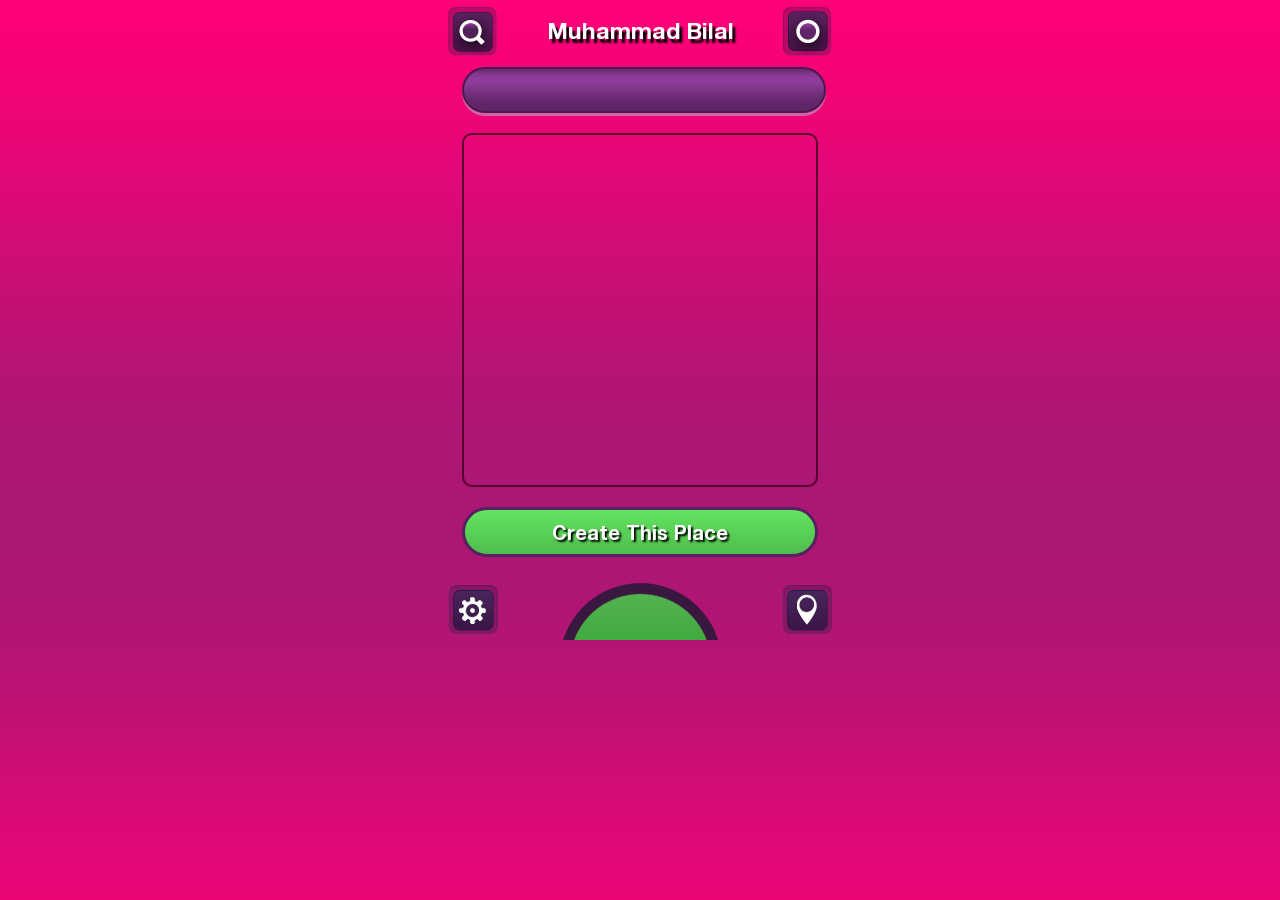
<file: www/createplace-responsive.html>
<!DOCTYPE html>
<html>
<head>
<meta http-equiv="Content-Type" content="text/html; charset=utf-8"/>
<title>sweet-4</title>
<link href="css/sweet-place.css" rel="stylesheet" type="text/css">
<link href="fonts/style-typo.css" rel="stylesheet" type="text/css">
<link href="fonts/style-typo.css" rel="stylesheet" type="text/css">
<link href="css/responsive-place.css" rel="stylesheet" type="text/css">

<!--<meta http-equiv="Content-Type" content="text/html; charset=utf-8" />-->
<!--<meta name="viewport" content="width=640" />-->

<!--
<meta charset="utf-8">
<meta http-equiv="X-UA-Compatible" content="IE=edge,chrome=1">
<meta name="author" content="O2 Labs">
<meta name="description" content>
<meta name="viewport" content="width=device-width, initial-scale=1.0, maximum-scale=1.0 " />-->
<meta name="viewport" content="width=device-width, initial-scale=1.0, maximum-scale=1.0 "/>
<meta name="apple-mobile-web-app-capable" content="yes">
<!--<meta name="apple-mobile-web-app-status-bar-style" content="black-translucent">-->
<link rel="apple-touch-icon" href="images/touch-icon-iphone.png">
<link rel="apple-touch-icon" sizes="114x114" href="images/touch-icon-iphone4.png">
<link rel="apple-touch-startup-image" href="images/demo.png">
<link rel="shortcut icon" href="images/favicon0.ico">
</head>

<body>
<section class="container">
  <div class="wrapper">
    <div class="wrapper-inner">
      <header>
        <section class="search-btn"><a href="#" class="nad-a nad-b"> 
        <img class="a" src="images/search-btn-single.png" alt="search"> 
        <img class="b" src="images/search-btn-single-h.png" alt="search"> </a> </section>
        <!--<div class="top-circle"> <a href="#"><img src="images/top-green-btn.png" width="310" height="115" alt="img"></a> </div>--> 
        
        <span> Muhammad Bilal </span>
        <section class="header-right-btn"><a href="#" class="nad-a nad-b"> 
        <img class="a" src="images/header-right-btn-single.png" alt="btn"> 
        <img class="b" src="images/header-right-btn-single-h.png" alt="btn"> </a> </section>
      </header>
      <div class="clear"></div>
      <div class="create-a-place">
        <div class="col07">
          <input name="" class="text-field" type="text">
        </div>
        <div id="map_canvas" class="gmap"></div>
        <div class="col07"> 
          <!--<input name="" class="create-place-btn-gmail create-place-btn" type="button" value="Create This Place" ng-click=creatPlaceParse(place) />-->
          <input type="submit" ng-disabled="placeForm.placeaddress.$pristine || placeForm.placeaddress.$dirty && placeForm.placeaddress.$invalid"
                           class="create-place-btn-gmail create-place-btn" value="Create This Place"
                           ng-class="{enable : !placeForm.placename.$invalid || !placeForm.placeaddress.$invalid, disable : placeForm.placename.$invalid || placeForm.placeaddress.$invalid}"/>
        </div>
      </div>
    </div>
    <div class="clear"></div>
    <section class="bottom-area-container">
      <section class="bottom-area">
        <section class="setting-btn"><a href="#" class="nad-a nad-b"> 
        <img class="a" src="images/setting-icon-single.png" alt="setting"> 
        <img class="b" src="images/setting-icon-single-h.png" alt="setting"> </a></section>
        <section class="bottom-green-btn"><a href="#"><img alt="img" src="images/bottom-green-btn.png"></a> </section>
        <section class="place-btn"><a href="#" class="nad-a nad-b">
         <img class="a" src="images/place-btn-single.png" alt="setting"> 
         <img class="b" src="images/place-btn-single-h.png" alt="setting"> </a> </section>
      </section>
    </section>
  </div>
</section>
</body>
</html>
</file>
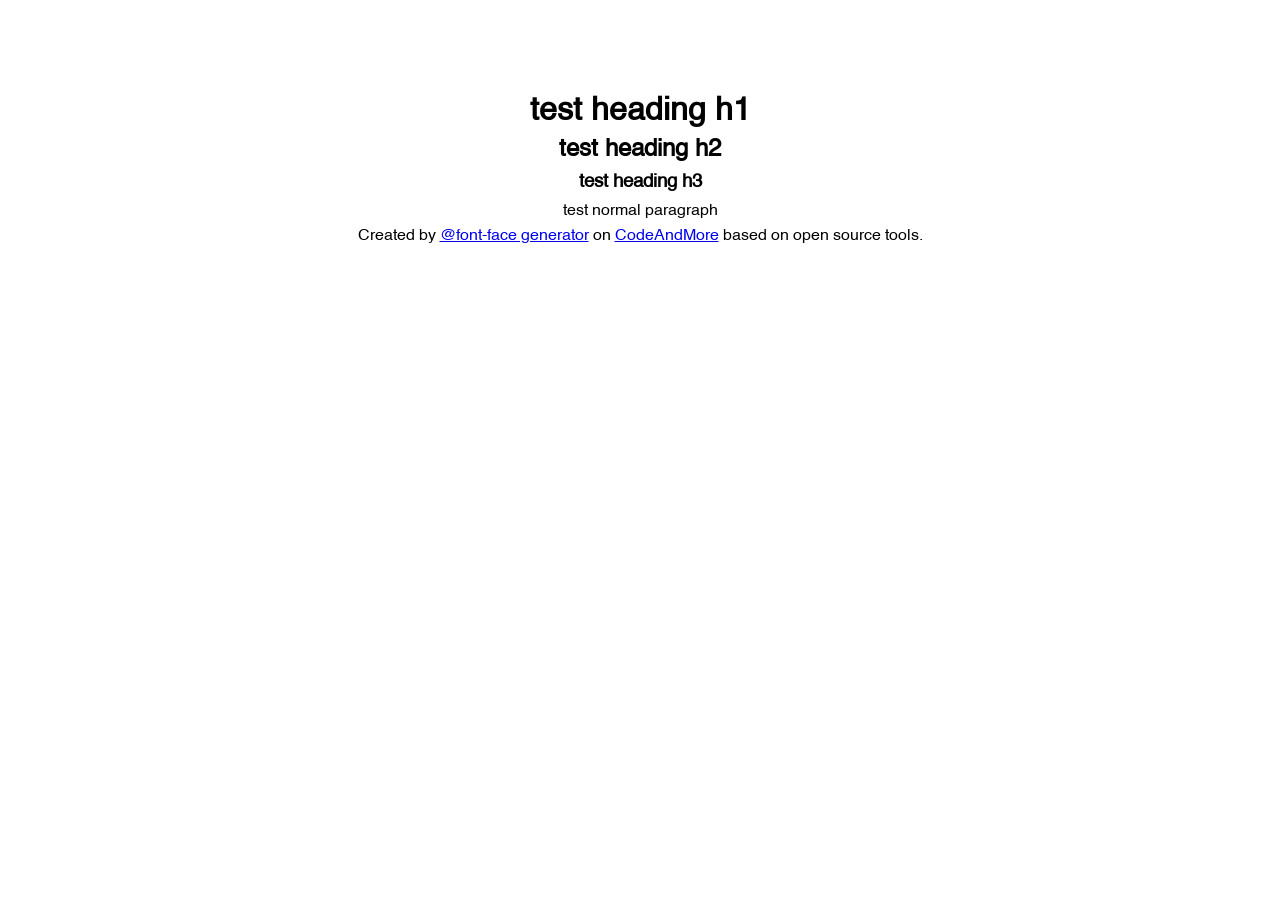
<file: www/fonts/helvetica.html>
<!DOCTYPE html PUBLIC "-//W3C//DTD XHTML 1.0 Transitional//EN"
        "http://www.w3.org/TR/xhtml1/DTD/xhtml1-transitional.dtd">
<html xmlns="http://www.w3.org/1999/xhtml">
<head>
    <meta http-equiv="Content-Type" content="text/html; charset=utf-8"/>
    <title>CodeAndMore @font-face Demo</title>
    <style type="text/css">
        @font-face {
            font-family: 'Helvetica';
            src: url('helvetica.eot');
            src: url('helvetica.eot?#iefix') format('embedded-opentype'), url('helvetica.woff') format('woff'), url('helvetica.ttf') format('truetype'), url('helvetica.svg#helvetica') format('svg');
            font-weight: normal;
            font-style: normal;
        }
    </style>
</head>

<body style="font-family:'Helvetica'; padding: 80px; text-align: center;">
<h1>test heading h1</h1>

<h2>test heading h2</h2>

<h3>test heading h3</h3>

<p>test normal paragraph</p>

<p>Created by <a href="http://fontface.codeandmore.com">@font-face generator</a> on <a href="http://codeandmore.com">CodeAndMore</a>
    based on open source tools.</p>
</body>
</html>
</file>
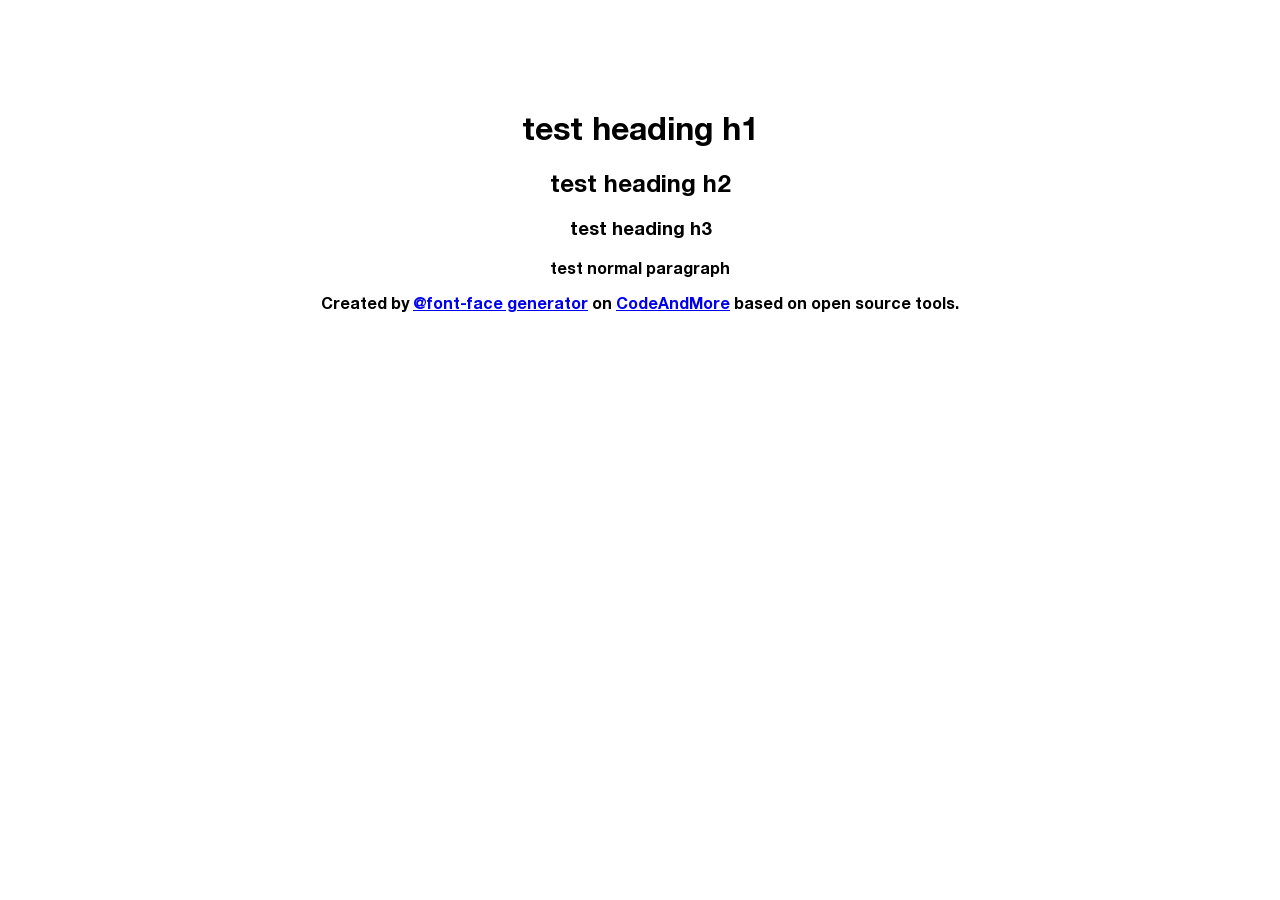
<file: www/fonts/helveticaneuebold.html>
<!DOCTYPE html PUBLIC "-//W3C//DTD XHTML 1.0 Transitional//EN"
        "http://www.w3.org/TR/xhtml1/DTD/xhtml1-transitional.dtd">
<html xmlns="http://www.w3.org/1999/xhtml">
<head>
    <meta http-equiv="Content-Type" content="text/html; charset=utf-8"/>
    <title>CodeAndMore @font-face Demo</title>
    <style type="text/css">
        @font-face {
            font-family: 'HelveticaNeue-Bold';
            src: url('helveticaneuebold.eot');
            src: url('helveticaneuebold.eot?#iefix') format('embedded-opentype'), url('helveticaneuebold.woff') format('woff'), url('helveticaneuebold.ttf') format('truetype'), url('helveticaneuebold.svg#helveticaneuebold') format('svg');
            font-weight: normal;
            font-style: normal;
        }
    </style>
</head>

<body style="font-family:'HelveticaNeue-Bold'; padding: 80px; text-align: center;">
<h1>test heading h1</h1>

<h2>test heading h2</h2>

<h3>test heading h3</h3>

<p>test normal paragraph</p>

<p>Created by <a href="http://fontface.codeandmore.com">@font-face generator</a> on <a href="http://codeandmore.com">CodeAndMore</a>
    based on open source tools.</p>
</body>
</html>
</file>
<file: www/css/sweet-place.css>
html, body, div, span, object, iframe, h1, h2, h3, h4, h5, h6, p, blockquote, pre, abbr, address, cite, code, del, dfn, em, img, ins, kbd, q, samp, small, strong, sub, sup, var, b, i, dl, dt, dd, ol, ul, li, fieldset, form, label, legend, table, caption, tbody, tfoot, thead, tr, th, td, article, aside, canvas, details, figcaption, figure, footer, header, hgroup, menu, nav, section, summary, time, mark, audio, video {
    background: none repeat scroll 0 0 transparent;
    border: 0 none;
    margin: 0;
    outline: 0 none;
    padding: 0;
    vertical-align: baseline;
}

/* =============================================================================
HTML5 element display
========================================================================== */

article, aside, details, figcaption, figure, footer, header, hgroup, nav, section {
    display: block;
}

audio, canvas, video {
    display: inline-block;
    *display: inline;
    *zoom: 1;
}

audio:not([controls]) {
    display: none;
}

[hidden] {
    display: none;
}

aside {
    width: 213px;
    height: auto;
    float: left;
    margin: 0 0 25px 0;
    border: 1px solid #e8e8e8;
    border-top: none;
}

article {
    width: 690px;
    height: auto; /*min-height:344px;*/
    float: left;
}

section {
    height: auto;
}

details {
    width: 285px;
    height: 50px;
    margin-top: 10px;
}

/* =============================================================================
Base

========================================================================== */
/*
 * 1. Correct text resizing oddly in IE6/7 when body font-size is set using em units
 * 2. Force vertical scrollbar in non-IE
 * 3. Prevent iOS text size adjust on device orientation change, without disabling user zoom: h5bp.com/g
 */
html {
    font-size: 100%;
    overflow-y: scroll;
    -webkit-text-size-adjust: 100%;
    -ms-text-size-adjust: 100%;
}

html, body, div, span, object, iframe, h1, h2, h3, h4, h5, h6, p, blockquote, pre, abbr, address, cite, code, del, dfn, em, img, ins, kbd, q, samp, small, strong, sub, sup, var, b, i, dl, dt, dd, ol, ul, li, fieldset, form, label, legend, table, caption, tbody, tfoot, thead, tr, th, td, article, aside, canvas, details, figcaption, figure, footer, header, hgroup, menu, nav, section, summary, time, mark, audio, video {
    background: none repeat scroll 0 0 transparent;
    border: 0 none;
    margin: 0;
    outline: 0 none;
    padding: 0;
    vertical-align: baseline;
}

html {
    font-size: 100%;
}

html, body {
    height: 100%;
    margin: 0;
    padding: 0;
}

body {
    margin: 0;
    padding: 0;
    background-image: url(../images/main-bg.png);
    background-repeat: no-repeat;
    background-size: 100% 100%;
    background-color: #eb0577;
    color: #fff;
    font-family: 'Helvetica';
    height: 100%;
    font-size: 0.5em;
}

body, button, input, select, textarea {
    color: #5b5b5b;
}

/*new classes start responsive*/

.container {
    width: 100%;
    background-size: 100% 100%;
    height: 100%;
}

.wrapper {
    min-height: 640px;
    margin: 0 34.5%;
    position: relative;
}

.wrapper-inner {
    overflow: hidden;
    padding: 0 0 3.850em 0;
}

header {
    width: 100%;
    float: left;
    margin-bottom: 5px;
    position: relative;
}

header span {
    text-align: center;
    font-family: 'HelveticaNeue-Bold';
    font-size: 2.875em;
    width: 100%;
    height: 2.7em;
    line-height: 2.7em;
    display: block;
    color: #fff;
    text-shadow: 3px 4px 2px #000;
}

header .search-btn {
    width: 6.125em;
    height: 6.125em;
    top: 0.813em;
    left: 0.813em;
    position: absolute;
}

header .search-btn img {
    width: 6.125em;
    height: 6.125em;
}

/*header .search-btn a {
    width: 6.125em;
    height: 6.125em;
    display: block;


}

header .search-btn a:hover {
    width: 6.125em;
    height: 6.125em;
    display: block;
    background: url(../images/search-btn.png) 0 -98px no-repeat;

}*/

header .header-right-btn {
    width: 6.125em;
    height: 6.125em;
    top: 0.813em;
    right: 0.813em;
    position: absolute;
}

header .header-right-btn img {
    width: 6.125em;
    height: 6.125em;
}

/*
header .header-right-btn a {
    display: block;
     background: url(../images/header-right-btn.png) 0 0 no-repeat;

}


header .header-right-btn a:hover {
    display: block;
    background: url(../images/header-right-btn.png) 0 -98px no-repeat;


}*/

.setting-btn {
    width: 6.250em;
    height: 6.188em;
    top: 0.313em;
    left: 0.750em;
    position: absolute;
}

.setting-btn img {
    width: 6.250em;
    height: 6.188em;
}

.nad-a {
    position: relative;
    display: block;
}

.nad-a .b {
    display: none;
    position: absolute;
    top: 0px;
}

.nad-a:hover .b {
    display: block;
    top: 0px;
    z-index: 2;
}

.nad-b:hover .a {
    display: none;
}

/*.setting-btn a {

    display: block;
    background: url(../images/setting-icon.png) 0 0 no-repeat;
}
.setting-btn a:hover {

    display: block;
    background: url(../images/setting-icon.png) 0 -98px no-repeat;
}*/

.place-btn {
    width: 6.250em;
    height: 6.188em;
    top: 0.313em;
    right: 0.750em;
    position: absolute;

}

.place-btn img {
    width: 6.250em;
    height: 6.188em;

}

/*.place-btn a {

    display: block;
    background: url(../images/place-btn.png) 0 0 no-repeat;
}
.place-btn a:hover {

    display: block;
    background: url(../images/place-btn.png) 0 -98px no-repeat;
}*/

h1 {
    font-family: 'HelveticaNeue-Bold';
    font-size: 38px;
    text-shadow: 3px 3px 3px #000;
}

h2 {
    font-family: 'HelveticaNeue-Bold';
    font-size: 25px;
    text-shadow: 3px 3px 3px #000;
}

.top-circle {
    text-align: center;
    width: 100%;
    display: block;
}

.top-circle img {
    width: 19.375em;
    height: 7.188em;
}

.top-circle-area {
    position: absolute;
    margin: 0 auto;
    margin-bottom: 5px;
}

.bottom-area-container {
    width: 100%;
    display: table-footer-group;
    overflow: hidden;
    position: absolute;
    bottom: 0;
    z-index: 9999;
}

.bottom-area {
    width: 100%;
}

.bottom-green-btn {
    margin: 0 auto;
    width: 19.375em;
    height: 7.188em;
}

.bottom-green-btn img {
    width: 19.375em;
    height: 7.188em;
}

.create-a-place {
    padding: 20px;
}

.create-a-place h2 {
    color: #FFFFFF;
    display: block;
    font-family: 'HelveticaNeue-Bold';
    font-size: 50px;
    text-align: center;
    text-shadow: 3px 4px 2px #000000;
    width: 100%;
    margin-bottom: 50px;
}

.create-a-place .col07 input.text-field {
    background: url("../images/createplace-field-bg-2.jpg") repeat-x scroll 0 0 transparent;
    border: 2px solid #4C1A4E;
    box-shadow: 0 3px 0 #CC66A5;
    -webkit-border-radius: 30px;
    -moz-border-radius: 30px;
    border-radius: 30px;
    color: #FFFFFF;
    font-family: 'HelveticaNeue-Bold';
    font-size: 20px;
    height: 40px;
    line-height: 40px;
    text-align: center;
    text-shadow: 2px 2px 2px #000000;
    margin-bottom: 10px;
    width: 100%;
}

.col07 input.create-place-btn {
    background: url(../images/circle-bg-h.jpg) repeat-x;
    border: 3px solid #572060;
    border-radius: 50px 50px 50px 50px;
    color: #FFFFFF;
    font-family: 'HelveticaNeue-Bold';
    font-size: 20px;
    height: 50px;
    text-align: center;
    text-shadow: 2px 2px 2px #000000;
    width: 100%;
    margin-bottom: 10px;
    cursor: pointer;
}

.gmap {
    height: 350px;
    -webkit-border-radius: 10px;
    -moz-border-radius: 10px;
    border-radius: 10px;
    display: block;
    border: 2px solid #58002d;
    margin-top: 10px;
    overflow: hidden;
    margin-bottom: 20px;
}
</file>
<file: www/fonts/style-typo.css>
@font-face {
    font-family: 'HelveticaNeue-Bold';
    src: url('helveticaneuebold.eot');
    src: url('helveticaneuebold.eot?#iefix') format('embedded-opentype'), url('helveticaneuebold.woff') format('woff'), url('helveticaneuebold.ttf') format('truetype'), url('helveticaneuebold.svg#helveticaneuebold') format('svg');
    font-weight: normal;
    font-style: normal;
}

@font-face {
    font-family: 'Helvetica';
    src: url('helvetica.eot');
    src: url('helvetica.eot?#iefix') format('embedded-opentype'), url('helvetica.woff') format('woff'), url('helvetica.ttf') format('truetype'), url('helvetica.svg#helvetica') format('svg');
    font-weight: normal;
    font-style: normal;
}
</file>
<file: www/css/responsive-place.css>
@media (max-width: 320px) {

}

@media only screen and (width: 320px) {

    body {

        font-size: 0.4em !important;
    }
}

@media (max-width: 480px) {
    .wrapper {

        min-height: 1455px;
        margin: 0;
        position: relative;
    }

    body {

        font-size: 0.4em;
    }

}

@media only screen and (width: 700px) {
}

@media (min-width: 768px) and (max-width: 979px) {
    .wrapper {

        min-height: 1455px;
        margin: 0;
        position: relative;
    }
}

@media (max-width: 979px) {
    .wrapper {

        min-height: 480px;
        margin: 0;
        position: relative;
    }

/* Smartphones (portrait and landscape) ----------- */
@media only screen
and (min-device-width : 320px)
and (max-device-width : 480px) {
    /* Styles */
}

/* Smartphones (landscape) ----------- */
@media only screen
and (min-width : 321px) {

    .wrapper {

        min-height: 480px;
        margin: 0;
        position: relative;

    }

    .gmap {
        height: 224px !important;
        -webkit-border-radius: 10px;
        -moz-border-radius: 10px;
        border-radius: 10px;
        display: block;
        border: 2px solid #58002d;
        margin-top: 10px;
        overflow: hidden;
        margin-bottom: 20px;
    }

    body {

        font-size: 0.4em !important;
    }

    /* Styles */
}

/* Smartphones (portrait and landscape) ----------- */
@media only screen
and (min-device-width : 320px)
and (max-device-width : 480px) {

    .wrapper {

        min-height: 480px;
        margin: 0;
        position: relative;

    }

    body {

        font-size: 0.4em !important;
    }

    .gmap {
        height: 224px !important;
        -webkit-border-radius: 10px;
        -moz-border-radius: 10px;
        border-radius: 10px;
        display: block;
        border: 2px solid #58002d;
        margin-top: 10px;
        overflow: hidden;
        margin-bottom: 20px;
    }

    /* Styles */
}

/* Smartphones (landscape) ----------- */
@media only screen
and (min-width : 321px) {

    /* Styles */
}

/* Smartphones (portrait) ----------- */
@media only screen
and (max-width : 320px) {

    /* Styles */
}

/* iPads (portrait and landscape) ----------- */
@media only screen
and (min-device-width : 768px)
and (max-device-width : 1024px) {
    /* Styles */
}

/* iPads (landscape) ----------- */
@media only screen
and (min-device-width : 768px)
and (max-device-width : 1024px)
and (orientation : landscape) {

    .wrapper {

        min-height: 480px;
        margin: 0;
        position: relative;

    }

    body {

        font-size: 0.4em !important;
    }

    /* Styles */
}

/* iPads (portrait) ----------- */
@media only screen
and (min-device-width : 768px)
and (max-device-width : 1024px)
and (orientation : portrait) {

    .wrapper {

        min-height: 800px;
        margin: 0;
        position: relative;

    }

    body {

        font-size: 0.4em !important;
    }

    /* Styles */
}

/* Desktops and laptops ----------- */
@media only screen
and (min-width : 1224px) {
    /* Styles */
}

/* Large screens ----------- */
@media only screen
and (min-width : 1824px) {
    /* Styles */
}

/* iPhone 4 ----------- */
@media only screen and (-webkit-min-device-pixel-ratio : 1.5), only screen and (min-device-pixel-ratio : 1.5) {
    /* Styles */
}
</file>
